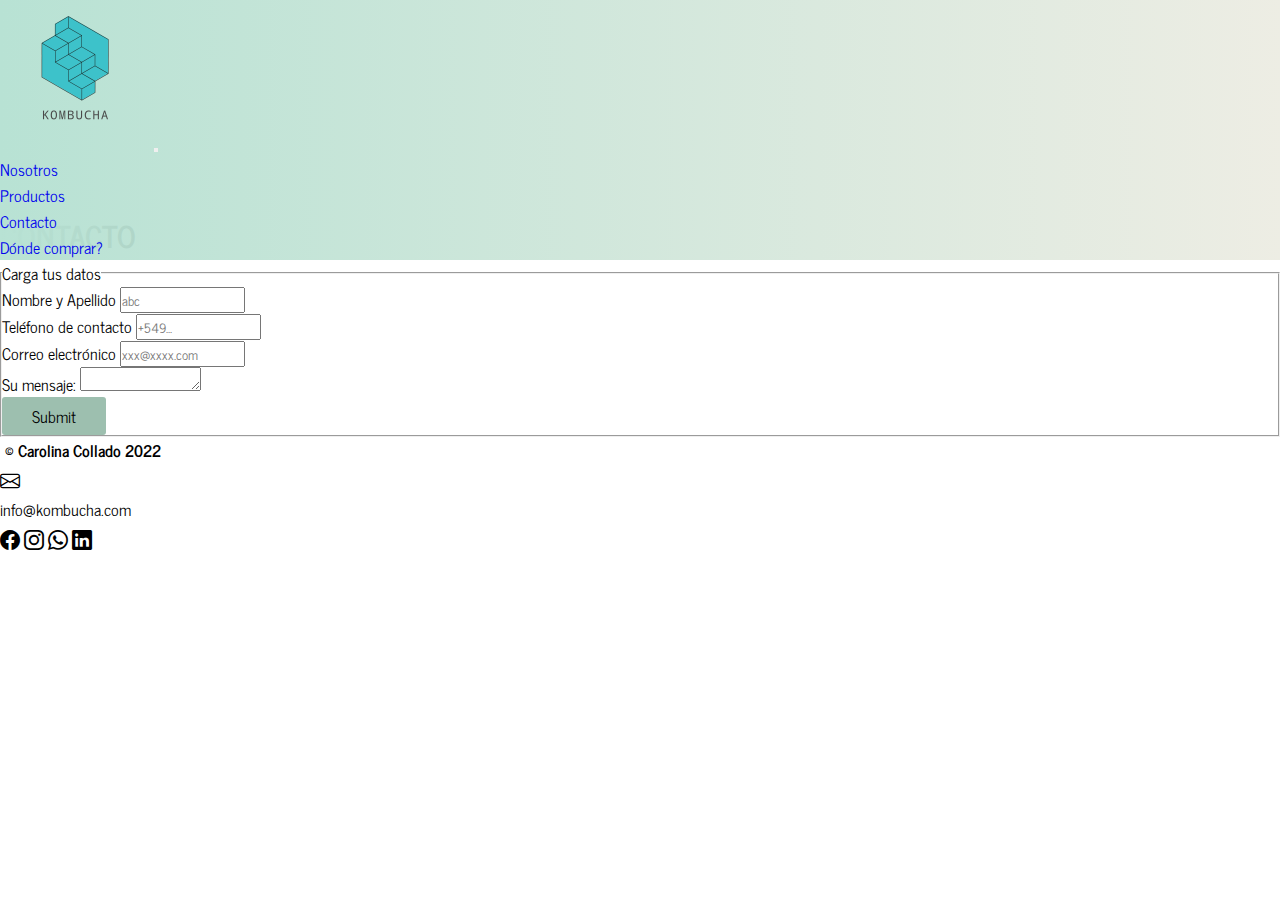
<file: pages/contacto.html>
<!DOCTYPE html>
<html lang="en">
<head>
    <meta charset="UTF-8">
    <meta http-equiv="X-UA-Compatible" content="IE=edge">
    <meta name="viewport" content="width=device-width, initial-scale=1.0">
    <link href="https://cdn.jsdelivr.net/npm/bootstrap@5.2.0/dist/css/bootstrap.min.css" rel="stylesheet" integrity="sha384-gH2yIJqKdNHPEq0n4Mqa/HGKIhSkIHeL5AyhkYV8i59U5AR6csBvApHHNl/vI1Bx" crossorigin="anonymous">
    <link rel="stylesheet" href="../css/style.css">
    <meta name="description" content="Contacta con nosotros para obtener más información acerca de nuestras bebidas fermentadas.">
    <meta name="keywords" content="KOMBUCHA, PROBIOTICOS, FERMENTADOS, ALIMENTOS VIVOS, BEBIDAS PROBIOTICAS">

    <title>Contacto</title>
</head>

<body>

    <header class="">

        <nav class="navbar navbar-expand-lg navbar-light nav-propio text-end w-100">

          <div class="container-fluid">
            <a href="../index.html"><img src="../assets/img/logo_transparent.png" width="150px" class="encabezado-img"></img></a>
            <button class="navbar-toggler" type="button" data-bs-toggle="collapse" data-bs-target="#navbarNav" aria-controls="navbarNav" aria-expanded="false" aria-label="Toggle navigation">
              <span class="navbar-toggler-icon"></span>
            </button>
            <div class="collapse navbar-collapse" id="navbarNav">
              <ul class="navbar-nav ms-auto fs-3">
                <li class="nav-item">
                  <a class="nav-link active text-dark" aria-current="page" href="./nosotros.html">Nosotros</a>
                </li>
                <li class="nav-item">
                  <a class="nav-link text-dark" href="./productos.html">Productos</a>
                </li>
                <li class="nav-item">
                  <a class="nav-link text-dark" href="./contacto.html">Contacto</a>
                </li>
                <li class="nav-item">
                  <a class="nav-link text-dark" href="./dondecomprar.html">Dónde comprar?</a>
                </li>
              </ul>
            </div>
          </div>
        </nav>

    </header>

    <section class="contenedorContacto container-fluid row">

        <div class="col-md-3 d-none d-sm-block">
      
        <h1 class="titulos">CONTACTO</h1>
        
        </div>

        <div class="col-md-1 col-12"></div>

        <div class="col-md-7 col-12">
        
        <form>
            <fieldset>
                <legend>Carga tus datos</legend>
                
                <div class="mb-3">
                    <label for="exampleFormControlInput1" class="form-label">Nombre y Apellido</label>
                    <input type="email" class="form-control" id="exampleFormControlInput1" placeholder="abc">
                </div>
        
                <div class="mb-3">
                    <label for="exampleFormControlInput1" class="form-label">Teléfono de contacto</label>
                    <input type="email" class="form-control" id="exampleFormControlInput1" placeholder="+549...">
                </div>
        
                <div class="mb-3">
                    <label for="exampleFormControlInput1" class="form-label">Correo electrónico</label>
                    <input type="email" class="form-control" id="exampleFormControlInput1" placeholder="xxx@xxxx.com">
                </div>
        
                <div class="mb-3">
                    <label for="exampleFormControlTextarea1" class="form-label">Su mensaje:</label>
                    <textarea class="form-control" id="exampleFormControlTextarea1" rows="1"></textarea>
                </div>
                
                <div>
                    <input type="submit" class="btn btn-dark">
                </div>
                
            </fieldset>
        </form>
        
        </div>

        <div class="col-md-1 col-12"></div>
        

    </section>

    <footer class="mt-auto">
        <div class="container">
          <div class="row d-flex">
  
            <div class="col-6 col-md-6 col-sm-8 col-lg-4 d-flex justify-content-start">
              <p class="copy">&copy Carolina Collado 2022</p>
            </div>
  
            <div class="mailFooter d-flex justify-content-center col-lg-5 d-none d-lg-block">
                <div class="d-inline-flex">
                  <i class="bi bi-envelope"></i>
                </div>
                <div class="d-inline-flex">
                  <p>info@kombucha.com</p>
                </div>
            </div>
          
            <div class="rrssFooter col-6 col-md-6 col-sm-4 col-lg-3 d-flex justify-content-evenly">
              <a href="https://www.facebook.com/" target="_blank"><i class="bi bi-facebook"></i></a>
              <a href="https://www.instagram.com/" target="_blank"><i class="bi bi-instagram"></i></a>
              <a href="https://web.whatsapp.com/" target="_blank"><i class="bi bi-whatsapp"></i></a>
              <a href="https://es.linkedin.com/" target="_blank"><i class="bi bi-linkedin"></i></a>
            </div>
          </div>
        </div>
      </footer>
    
    <script src="https://cdn.jsdelivr.net/npm/bootstrap@5.2.0/dist/js/bootstrap.bundle.min.js" integrity="sha384-A3rJD856KowSb7dwlZdYEkO39Gagi7vIsF0jrRAoQmDKKtQBHUuLZ9AsSv4jD4Xa" crossorigin="anonymous"></script>

</body>
</html>
</file>
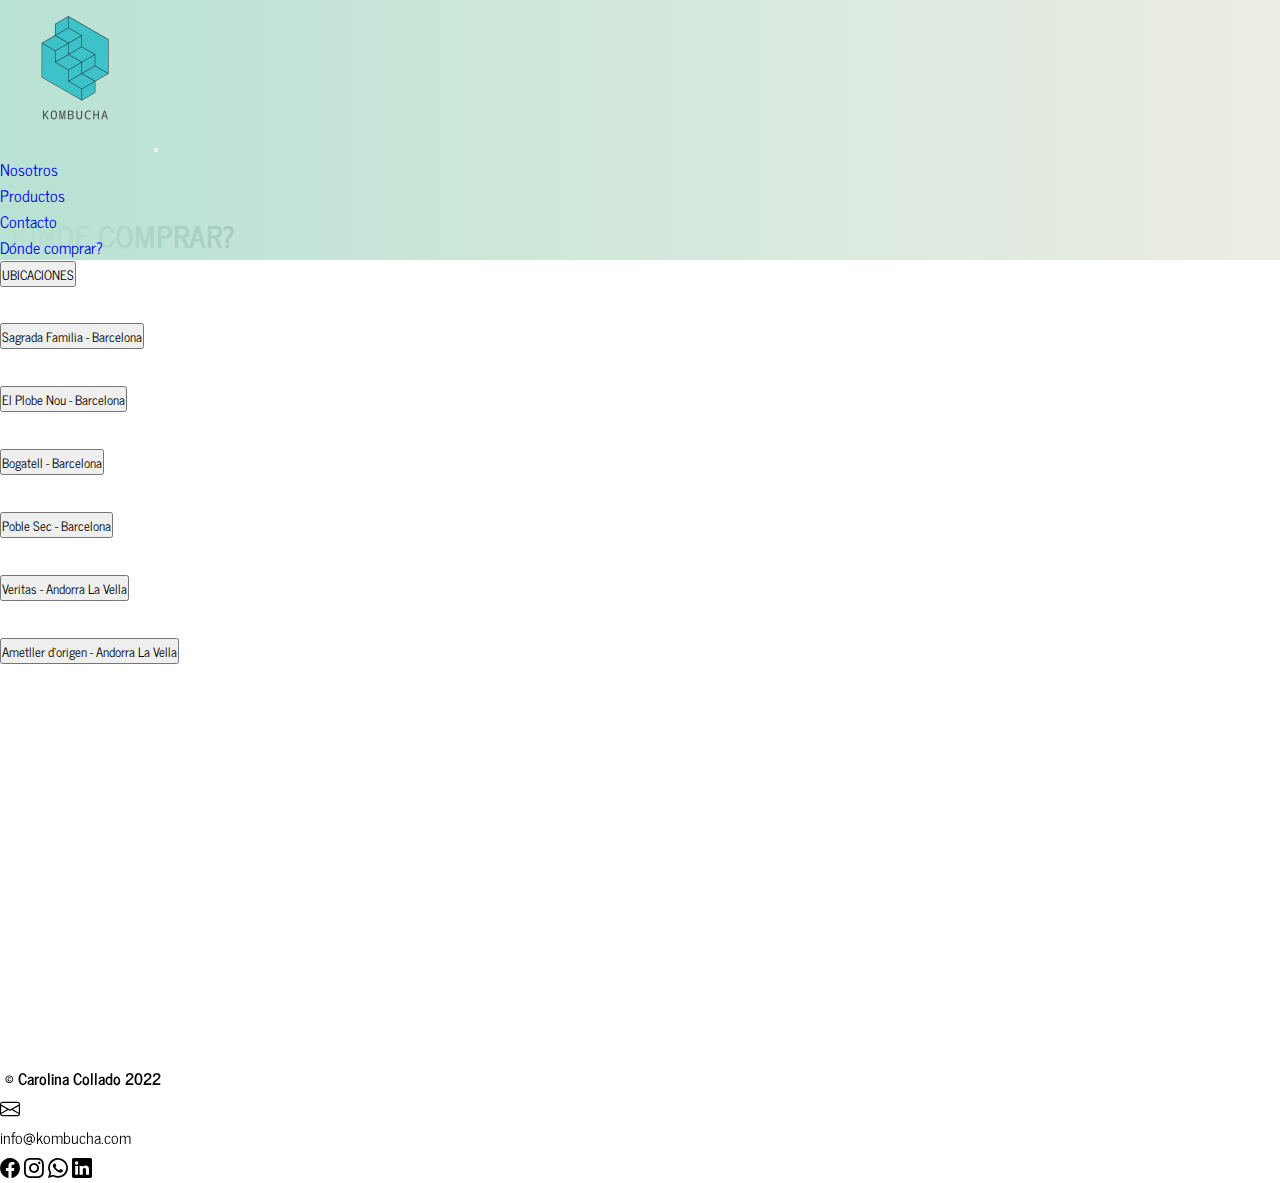
<file: pages/dondecomprar.html>
<!DOCTYPE html>
<html lang="en">
<head>
    <meta charset="UTF-8">
    <meta http-equiv="X-UA-Compatible" content="IE=edge">
    <meta name="viewport" content="width=device-width, initial-scale=1.0">
    <link href="https://cdn.jsdelivr.net/npm/bootstrap@5.2.0/dist/css/bootstrap.min.css" rel="stylesheet" integrity="sha384-gH2yIJqKdNHPEq0n4Mqa/HGKIhSkIHeL5AyhkYV8i59U5AR6csBvApHHNl/vI1Bx" crossorigin="anonymous">
    <link rel="stylesheet" href="../css/style.css">
    <meta name="description" content="Encuentra nuestros diferentes puntos de ventas y conoce dónde puedes obtener nuestros productos.">
    <meta name="keywords" content="KOMBUCHA, PROBIOTICOS, FERMENTADOS, ALIMENTOS VIVOS, BEBIDAS PROBIOTICAS">

    <title>Ubicaciones</title>
    

</head>

<body>

    <header class="">

        <nav class="navbar navbar-expand-lg navbar-light nav-propio text-end w-100">

          <div class="container-fluid">
            <a href="../index.html"><img src="../assets/img/logo_transparent.png" width="150px" class="encabezado-img"></img></a>
            <button class="navbar-toggler" type="button" data-bs-toggle="collapse" data-bs-target="#navbarNav" aria-controls="navbarNav" aria-expanded="false" aria-label="Toggle navigation">
              <span class="navbar-toggler-icon"></span>
            </button>
            <div class="collapse navbar-collapse" id="navbarNav">
              <ul class="navbar-nav ms-auto fs-3">
                <li class="nav-item">
                  <a class="nav-link active text-dark" aria-current="page" href="./nosotros.html">Nosotros</a>
                </li>
                <li class="nav-item">
                  <a class="nav-link text-dark" href="./productos.html">Productos</a>
                </li>
                <li class="nav-item">
                  <a class="nav-link text-dark" href="./contacto.html">Contacto</a>
                </li>
                <li class="nav-item">
                  <a class="nav-link text-dark" href="./dondecomprar.html">Dónde comprar?</a>
                </li>
              </ul>
            </div>
          </div>
        </nav>

    </header>

    <section class="contenedorMapa container-fluid mx-auto">

      <div class="row">

        <div class="descripcionMapa col-md-4 col-12 mt-1 text-center">
        <h1 class="titulos">DÓNDE COMPRAR?</h1>
        <div class="dropdown">
          <button class="btn btn-light dropdown-toggle" type="button" data-bs-toggle="dropdown" aria-expanded="false">
            UBICACIONES
          </button>
          <ul class="dropdown-menu">
            <li><button class="dropdown-item" type="button"><a href="https://goo.gl/maps/xHJJp2oYNiDT3Dqn9" target="_blank" class="linkUbicaciones">Sagrada Familia - Barcelona</a></button></li>
            <li><button class="dropdown-item" type="button"><a href="https://goo.gl/maps/48TSErtvmWHGsiVS9" target="_blank" class="linkUbicaciones">El Plobe Nou - Barcelona</a></button></li>
            <li><button class="dropdown-item" type="button"><a href="https://goo.gl/maps/tasg3UsMuTJorg7T6" target="_blank" class="linkUbicaciones">Bogatell - Barcelona</a></button></li>
            <li><button class="dropdown-item" type="button"><a href="https://goo.gl/maps/Kj2bz9Dcy2wbbJDf8" target="_blank" class="linkUbicaciones">Poble Sec - Barcelona</a></button></li>
            <li><button class="dropdown-item" type="button"><a href="https://goo.gl/maps/kYUQr7eqQkfJhAq8A" target="_blank" class="linkUbicaciones">Veritas - Andorra La Vella</a></button></li>
            <li><button class="dropdown-item" type="button"><a href="https://goo.gl/maps/48TSErtvmWHGsiVS9" target="_blank" class="linkUbicaciones">Ametller d'origen - Andorra La Vella</a></button></li>
          </ul>
        </div>
        </div>

        <div class="Mapa col-md-8 col-12 mt-3 d-flex justify-content-center" style="height: 400px;">
        <iframe src="https://www.google.com/maps/embed?pb=!1m18!1m12!1m3!1d23951.099805920512!2d2.1249942156249997!3d41.3765294!2m3!1f0!2f0!3f0!3m2!1i1024!2i768!4f13.1!3m3!1m2!1s0x12a4a3e694dec953%3A0x554b76049772b19!2sCasa%20de%20la%20Kombucha!5e0!3m2!1ses!2sad!4v1658418208426!5m2!1ses!2sad" width="500" height="500" style="border:0;" allowfullscreen="" loading="lazy" referrerpolicy="no-referrer-when-downgrade" class="imgMapa h-100"></iframe>
        </div>

      </div>

    </section>

    <footer class="mt-auto">
        <div class="container mt-2">
          <div class="row d-flex">
  
            <div class="col-6 col-md-6 col-sm-8 col-lg-4 d-flex justify-content-start">
              <p class="copy">&copy Carolina Collado 2022</p>
            </div>
  
            <div class="mailFooter d-flex justify-content-center col-lg-5 d-none d-lg-block">
                <div class="d-inline-flex">
                  <i class="bi bi-envelope"></i>
                </div>
                <div class="d-inline-flex">
                  <p>info@kombucha.com</p>
                </div>
            </div>
          
            <div class="rrssFooter col-6 col-md-6 col-sm-4 col-lg-3 d-flex justify-content-evenly">
              <a href="https://www.facebook.com/" target="_blank"><i class="bi bi-facebook"></i></a>
              <a href="https://www.instagram.com/" target="_blank"><i class="bi bi-instagram"></i></a>
              <a href="https://web.whatsapp.com/" target="_blank"><i class="bi bi-whatsapp"></i></a>
              <a href="https://es.linkedin.com/" target="_blank"><i class="bi bi-linkedin"></i></a>
            </div>
          </div>
        </div>
      </footer>
    <script src="https://cdn.jsdelivr.net/npm/bootstrap@5.2.0/dist/js/bootstrap.bundle.min.js" integrity="sha384-A3rJD856KowSb7dwlZdYEkO39Gagi7vIsF0jrRAoQmDKKtQBHUuLZ9AsSv4jD4Xa" crossorigin="anonymous"></script>

</body>
</html>
</file>
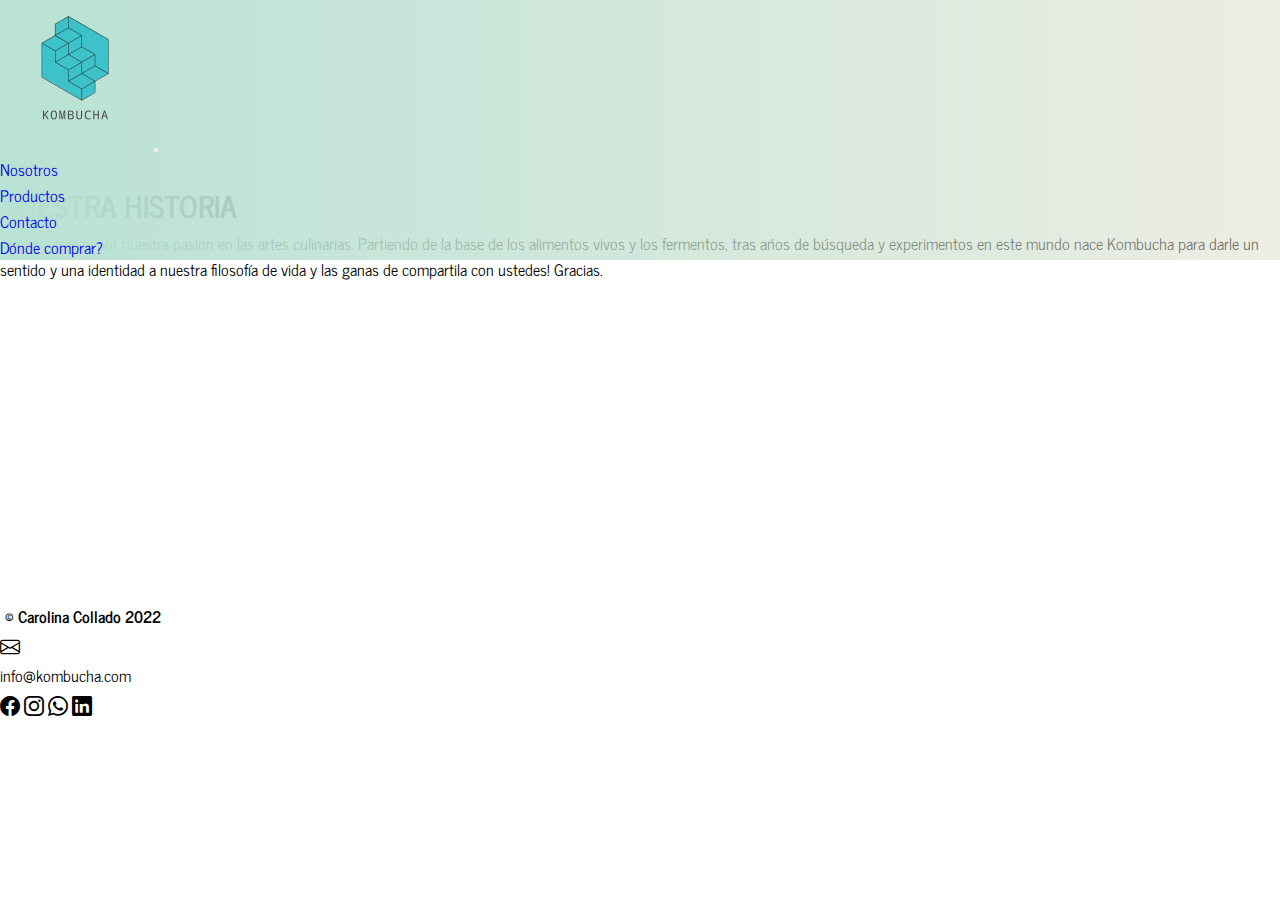
<file: pages/nosotros.html>
<!DOCTYPE html>
<html lang="en">
<head>
    <meta charset="UTF-8">
    <meta http-equiv="X-UA-Compatible" content="IE=edge">
    <meta name="viewport" content="width=device-width, initial-scale=1.0">
    <link href="https://cdn.jsdelivr.net/npm/bootstrap@5.2.0/dist/css/bootstrap.min.css" rel="stylesheet" integrity="sha384-gH2yIJqKdNHPEq0n4Mqa/HGKIhSkIHeL5AyhkYV8i59U5AR6csBvApHHNl/vI1Bx" crossorigin="anonymous">
    <link rel="stylesheet" href="../css/style.css">
    <meta name="description" content="Cómo empieza nuestro proyecto, qué es la kombucha, cómo se elabora.">
    <meta name="keywords" content="KOMBUCHA, PROBIOTICOS, FERMENTADOS, ALIMENTOS VIVOS, BEBIDAS PROBIOTICAS">

    <title>Nosotros</title>

</head>
<body>

    <header class="">

        <nav class="navbar navbar-expand-lg navbar-light nav-propio text-end w-100">

          <div class="container-fluid">
            <a href="../index.html"><img src="../assets/img/logo_transparent.png" width="150px" class="encabezado-img"></img></a>
            <button class="navbar-toggler" type="button" data-bs-toggle="collapse" data-bs-target="#navbarNav" aria-controls="navbarNav" aria-expanded="false" aria-label="Toggle navigation">
              <span class="navbar-toggler-icon"></span>
            </button>
            <div class="collapse navbar-collapse" id="navbarNav">
              <ul class="navbar-nav ms-auto fs-3">
                <li class="nav-item">
                  <a class="nav-link active text-dark" aria-current="page" href="./nosotros.html">Nosotros</a>
                </li>
                <li class="nav-item">
                  <a class="nav-link text-dark" href="./productos.html">Productos</a>
                </li>
                <li class="nav-item">
                  <a class="nav-link text-dark" href="./contacto.html">Contacto</a>
                </li>
                <li class="nav-item">
                  <a class="nav-link text-dark" href="./dondecomprar.html">Dónde comprar?</a>
                </li>
              </ul>
            </div>
          </div>
        </nav>

    </header>

    <section class="contenedorNosotros container-fluid">

      <div class="row mt-3">

        <div class="col-md-4 col-12 mt-4 ms-2 text-center">
        <h1 class="titulos">NUESTRA HISTORIA</h1>

        <P>Todo comienza por nuestra pasión en las artes culinarias. Partiendo de la base de los alimentos vivos y los fermentos, tras ańos de búsqueda y experimentos en este mundo nace Kombucha para darle un sentido y una identidad a nuestra filosofía de vida y las ganas de compartila con ustedes! Gracias.</P>
        </div>
        <div class="col-md-1 col-12"></div>
        <div class="col-md-6 col-12 mt-3">
          <iframe width="560" height="315" src="https://www.youtube.com/embed/CP-gG3dOJDQ" title="YouTube video player" frameborder="0" allow="accelerometer; autoplay; clipboard-write; encrypted-media; gyroscope; picture-in-picture" class="w-100" allowfullscreen></iframe>
        </div>
        <div class="col-md-1 col-12"></div>

      </div>

    </section>
    
    <footer class="mt-auto">
      <div class="container mt-2">
        <div class="row d-flex">

          <div class="col-6 col-md-6 col-sm-8 col-lg-4 d-flex justify-content-start">
            <p class="copy">&copy Carolina Collado 2022</p>
          </div>

          <div class="mailFooter d-flex justify-content-center col-lg-5 d-none d-lg-block">
              <div class="d-inline-flex">
                <i class="bi bi-envelope"></i>
              </div>
              <div class="d-inline-flex">
                <p>info@kombucha.com</p>
              </div>
          </div>
        
          <div class="rrssFooter col-6 col-md-6 col-sm-4 col-lg-3 d-flex justify-content-evenly">
            <a href="https://www.facebook.com/" target="_blank"><i class="bi bi-facebook"></i></a>
            <a href="https://www.instagram.com/" target="_blank"><i class="bi bi-instagram"></i></a>
            <a href="https://web.whatsapp.com/" target="_blank"><i class="bi bi-whatsapp"></i></a>
            <a href="https://es.linkedin.com/" target="_blank"><i class="bi bi-linkedin"></i></a>
          </div>
        </div>
      </div>
    </footer>

    <script src="https://cdn.jsdelivr.net/npm/bootstrap@5.2.0/dist/js/bootstrap.bundle.min.js" integrity="sha384-A3rJD856KowSb7dwlZdYEkO39Gagi7vIsF0jrRAoQmDKKtQBHUuLZ9AsSv4jD4Xa" crossorigin="anonymous"></script>

</body>
</html>
</file>
<file: css/style.css>
@import url("https://fonts.googleapis.com/css2?family=Ibarra+Real+Nova&family=News+Cycle&family=Roboto:ital,wght@0,700;1,400&display=swap");
@import url("https://cdn.jsdelivr.net/npm/bootstrap-icons@1.9.1/font/bootstrap-icons.css");
.bi {
  color: black;
  font-size: 20px;
}

* {
  margin: 0;
  padding: 0;
  font-family: "News Cycle", sans-serif;
  list-style: none;
  text-decoration: none;
}

html {
  height: 100%;
}

body {
  display: flex;
  flex-direction: column;
  min-height: 100%;
}

.nav-propio {
  background: linear-gradient(to right, rgb(184, 226, 212), rgba(218, 218, 199, 0.485));
  top: 0%;
  z-index: 999;
  position: absolute;
  width: 100vw;
}

.contenedorInicio {
  margin-top: 180px;
}

.linkAqui {
  text-decoration: none;
  color: black;
}
.linkAqui:hover {
  background-color: #8deecd;
  color: #000000;
}

.contenedorNosotros {
  margin-top: 150px;
}

.contenedorProductos {
  margin-top: 180px;
}

.botonCarrito {
  background-color: #9dbfaf !important;
}

.contenedorContacto {
  margin-top: 180px;
}

.field {
  margin-bottom: 10px;
}
.field label {
  display: block;
  font-size: 20px;
  color: #000000;
}
.field input {
  display: block;
  width: 70vw;
  line-height: 1.5;
  font-size: 20px;
}
.field textarea {
  width: 70vw;
  height: 15vh;
}

input[type=submit] {
  display: block;
  padding: 6px 30px;
  font-size: 16px;
  background-color: #9dbfaf;
  color: #000000;
  border-radius: 3px;
  border: none;
}

.contenedorMapa {
  margin-top: 180px;
}
.contenedorMapa .descripcionMapa ul li {
  font-size: 20px;
  font-weight: bold;
  margin-top: 30px;
}
.contenedorMapa .descripcionMapa ul li .linkUbicaciones {
  text-decoration: none;
  color: black;
}
.contenedorMapa .descripcionMapa ul li .linkUbicaciones:hover {
  background-color: rgba(35, 70, 58, 0.7725490196);
  color: #ffffff;
}

.copy {
  font-weight: bold;
  margin-left: 5px;
}

.titulos {
  text-decoration: none;
  font-size: 30px;
  font-weight: bold;
  margin-top: 30px;
  color: #000000;
}/*# sourceMappingURL=style.css.map */
</file>
